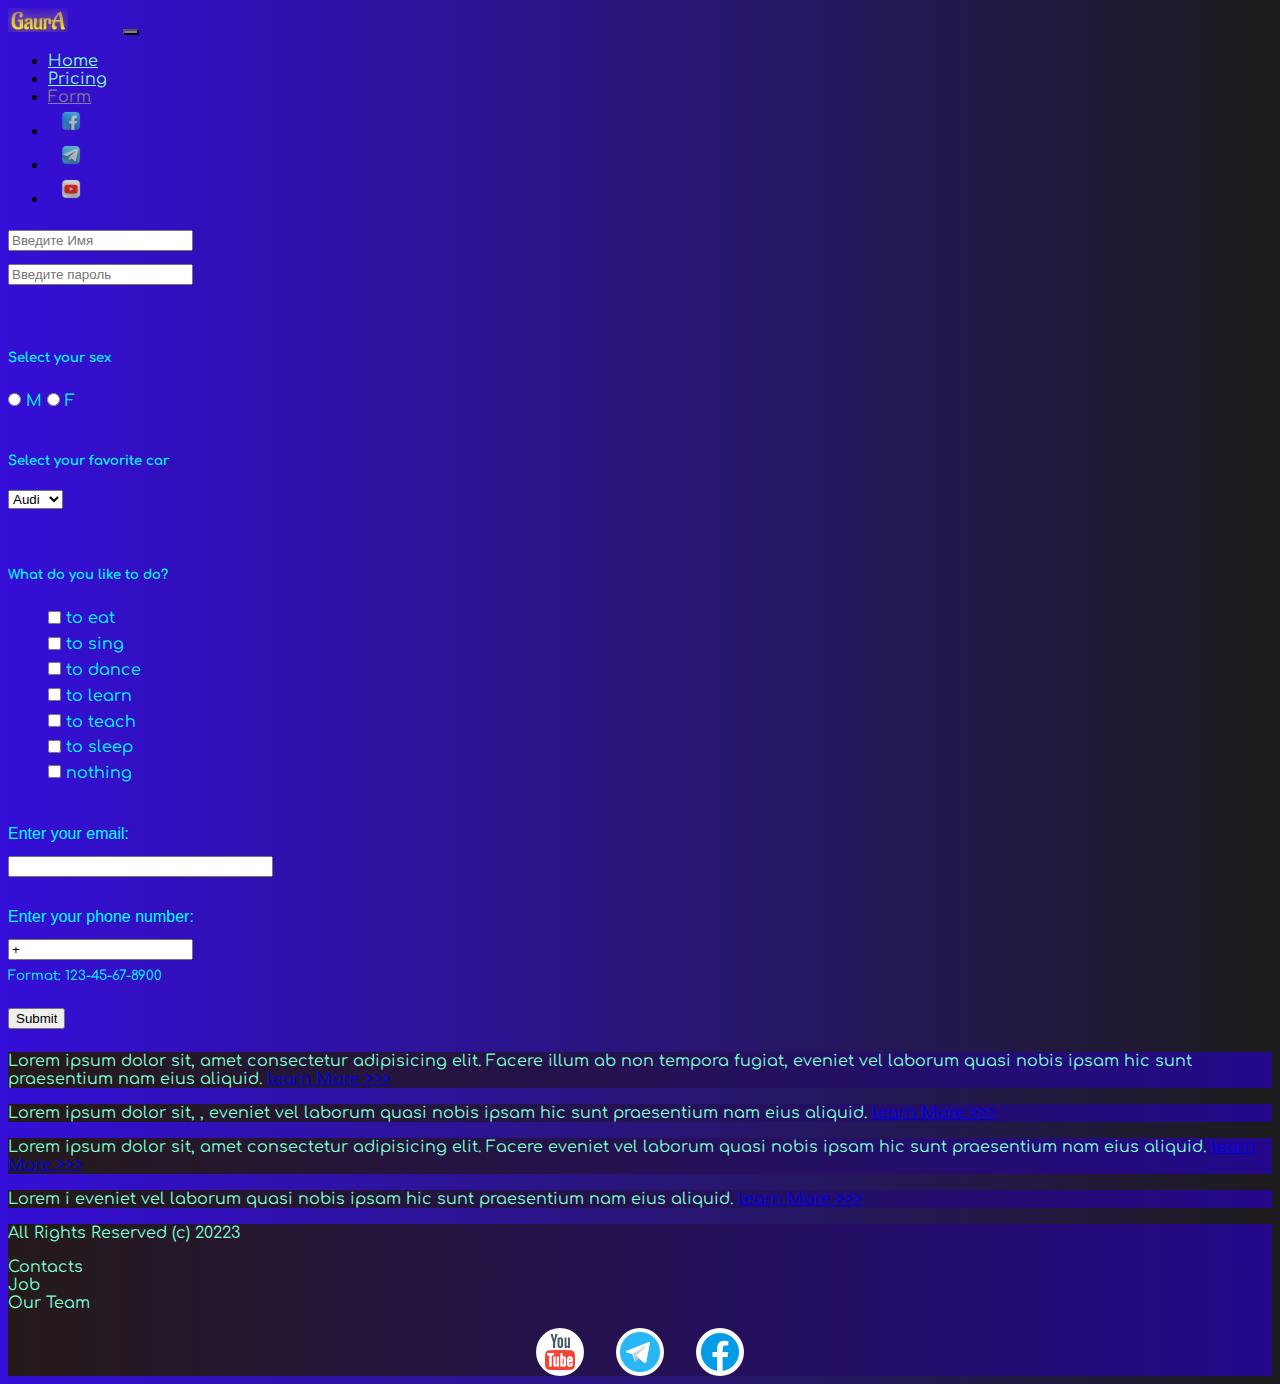
<file: form.html>
<!DOCTYPE html>
<html lang="en">

<head>
    <meta charset="UTF-8" />
    <meta http-equiv="X-UA-Compatible" content="IE=edge" />
    <meta name="viewport" content="width=device-width, initial-scale=1.0" />
    <link href="https://cdn.jsdelivr.net/npm/bootstrap@5.3.0/dist/css/bootstrap.min.css" rel="stylesheet"
        integrity="sha384-9ndCyUaIbzAi2FUVXJi0CjmCapSmO7SnpJef0486qhLnuZ2cdeRhO02iuK6FUUVM" crossorigin="anonymous" />
    <link rel="stylesheet" href="sourse/styles/mycss.css" />
    <link rel="stylesheet" href="sourse/styles/bgvideo.css" />
    <link rel="icon" href="sourse/files/G.png" />
    <title>Gauranga</title>

    <!-- https://www.youtube.com/watch?v=Bmtu5eNnjK8&t=21958s&ab_channel=PythonHubStudio -->
</head>

<body>
    <header>
        <nav class="navbar navbar-expand-lg bg-dark">
            <div class="container-fluid">
                <a class="navbar-brand" href="/">
                    <img src="sourse/files/GaurA.png" alt="..." /></a>

                <button class="navbar-toggler" type="button" data-bs-toggle="collapse" data-bs-target="#navbarNav"
                    aria-controls="navbarNav" aria-expanded="false" aria-label="Toggle navigation">
                    <span class="navbar-toggler-icon"></span>
                </button>
                <div class="collapse navbar-collapse" id="navbarNav">
                    <ul class="navbar-nav">
                        <li class="nav-item">
                            <a class="nav-link" aria-current="page" href="/">Home</a>
                        </li>

                        <li class="nav-item">
                            <a class="nav-link" href="pricing.html">Pricing</a>
                        </li>

                        <li class="nav-item">
                            <a class="nav-link active" href="form.html">Form</a>
                        </li>

                        <li class="nav-item">
                            <a class="nav-link active" href="pricing.html"><img src="sourse/files/facebook-fb.png"
                                    alt="" /></a>
                        </li>
                        <li class="nav-item">
                            <a class="nav-link active" href="pricing.html"><img src="sourse/files/telegram.png"
                                    alt="" /></a>
                        </li>
                        <li class="nav-item">
                            <a class="nav-link active" href="pricing.html"><img src="sourse/files/youtube-yt.png"
                                    alt="" /></a>
                        </li>
                    </ul>
                </div>
            </div>
        </nav>
    </header>

    <section>


        <div class="container-fluid mt-4">
            <div class="row">

                <div class="col-lg-1"></div>
                <div class="col-lg-8 col-md-12">
                    <div class="row">

                    </div>


                    <form method="POST" action="index.php">


                        <div class="form-list">
                            <input type="text" id="name-input" placeholder="Введите Имя">

                            <div class="password">
                                <input type="password" id="password-input" placeholder="Введите пароль" name="password">
                                <a href="#" class="password-control"></a>
                            </div>
                            <br><br>
                            <h5>Select your sex </h5>
                            <input type="radio" id="male-input" name="sex:"> M
                            <input type="radio" id="female-input" name="sex:"> F
                            <br><br>
                            <h5>Select your favorite car</h5>

                            <select>
                                <h5>Select your favorite car</h5>
                                <option value="volvo">Volvo</option>
                                <option value="saab">Saab</option>
                                <option value="vw">VW</option>
                                <option selected="" value="audi">Audi</option>
                            </select>
                            <br><br><br>

                            <h5>What do you like to do?</h5>
                            <ol>
                                <li>
                                    <input type="checkbox" name="a2" value="F"> to eat
                                </li>

                                <li>
                                    <input type="checkbox" name="a2" value="F"> to sing
                                </li>
                                <li>
                                    <input type="checkbox" name="a2" value="F"> to dance
                                </li>
                                <li>
                                    <input type="checkbox" name="a2" value="F"> to learn
                                </li>
                                <li>
                                    <input type="checkbox" name="a2" value="F"> to teach
                                </li>
                                <li>
                                    <input type="checkbox" name="a2" value="F"> to sleep
                                </li>
                                <li>
                                    <input type="checkbox" name="a2" value="F"> nothing
                                </li>

                            </ol>

                            <br>
                            <label for="email">Enter your email:</label>

                            <input type="email" id="email" pattern=".+@gmail.com" size="30" required>
                            <br> <br>


                            <label for="phone">Enter your phone number:</label>

                            <input type="tel" id="phone" name="phone" value="+" pattern="+[0-9]{3}-[0-9]{2}-[0-9]{2}-[0-9]{4}" required>
                            <br>

                            <small>Format: 123-45-67-8900</small>


                            <br><br> <input type="submit" name="send" id="send-form">


                        </div>
                    </form>



                </div>
                <div class="col-lg-3 col-md-12  ">
                    <div class="row px-3">
                        <div class="col-lg-12 sidebar my-4 rounded">
                            <p> Lorem ipsum dolor sit, amet consectetur adipisicing elit. Facere illum ab non tempora
                                fugiat, eveniet vel laborum quasi nobis ipsam hic sunt praesentium nam eius aliquid.
                                <a href="#">learn More >>></a>
                            </p>
                        </div>
                        <div class="col-lg-12 sidebar my-4 rounded">
                            <p> Lorem ipsum dolor sit, , eveniet vel laborum quasi nobis ipsam hic sunt praesentium nam
                                eius aliquid.
                                <a href="#">learn More >>></a>
                            </p>
                        </div>
                        <div class="col-lg-12 sidebar my-4 rounded">
                            <p> Lorem ipsum dolor sit, amet consectetur adipisicing elit. Facere eveniet vel laborum
                                quasi nobis ipsam hic sunt praesentium nam eius aliquid.
                                <a href="#">learn More >>></a>
                            </p>
                        </div>
                        <div class="col-lg-12 sidebar my-4 rounded">
                            <p> Lorem i eveniet vel laborum quasi nobis ipsam hic sunt praesentium nam eius aliquid.
                                <a href="#">learn More >>></a>
                            </p>
                        </div>
                    </div>
                </div>


            </div>
        </div>
    </section>

    <footer class="mt-4">
        <div class="container-fluid">
            <div class="row">
                <div class="col-lg-4 col-md-12 footer-text text-center">
                    <p>All Rights Reserved (c) 20223</p>
                </div>
                <div class="col-lg-4 col-md-12 footer-text text-center">
                    <p>Contacts <br />Job <br />Our Team</p>
                </div>
                <div class="col-lg-4 col-md-12 media-links">
                    <img src="sourse/files/YtbA.gif" alt="" />
                    <img src="sourse/files/telegramA.gif" alt="" />
                    <img src="sourse/files/FBa.gif" alt="" />
                </div>
            </div>
        </div>
    </footer>

    <script src="https://cdn.jsdelivr.net/npm/bootstrap@5.3.0/dist/js/bootstrap.bundle.min.js"
        integrity="sha384-geWF76RCwLtnZ8qwWowPQNguL3RmwHVBC9FhGdlKrxdiJJigb/j/68SIy3Te4Bkz"
        crossorigin="anonymous"></script>

    <script src="https://snipp.ru/cdn/jquery/2.1.1/jquery.min.js"></script>


</body>

</html>
</file>
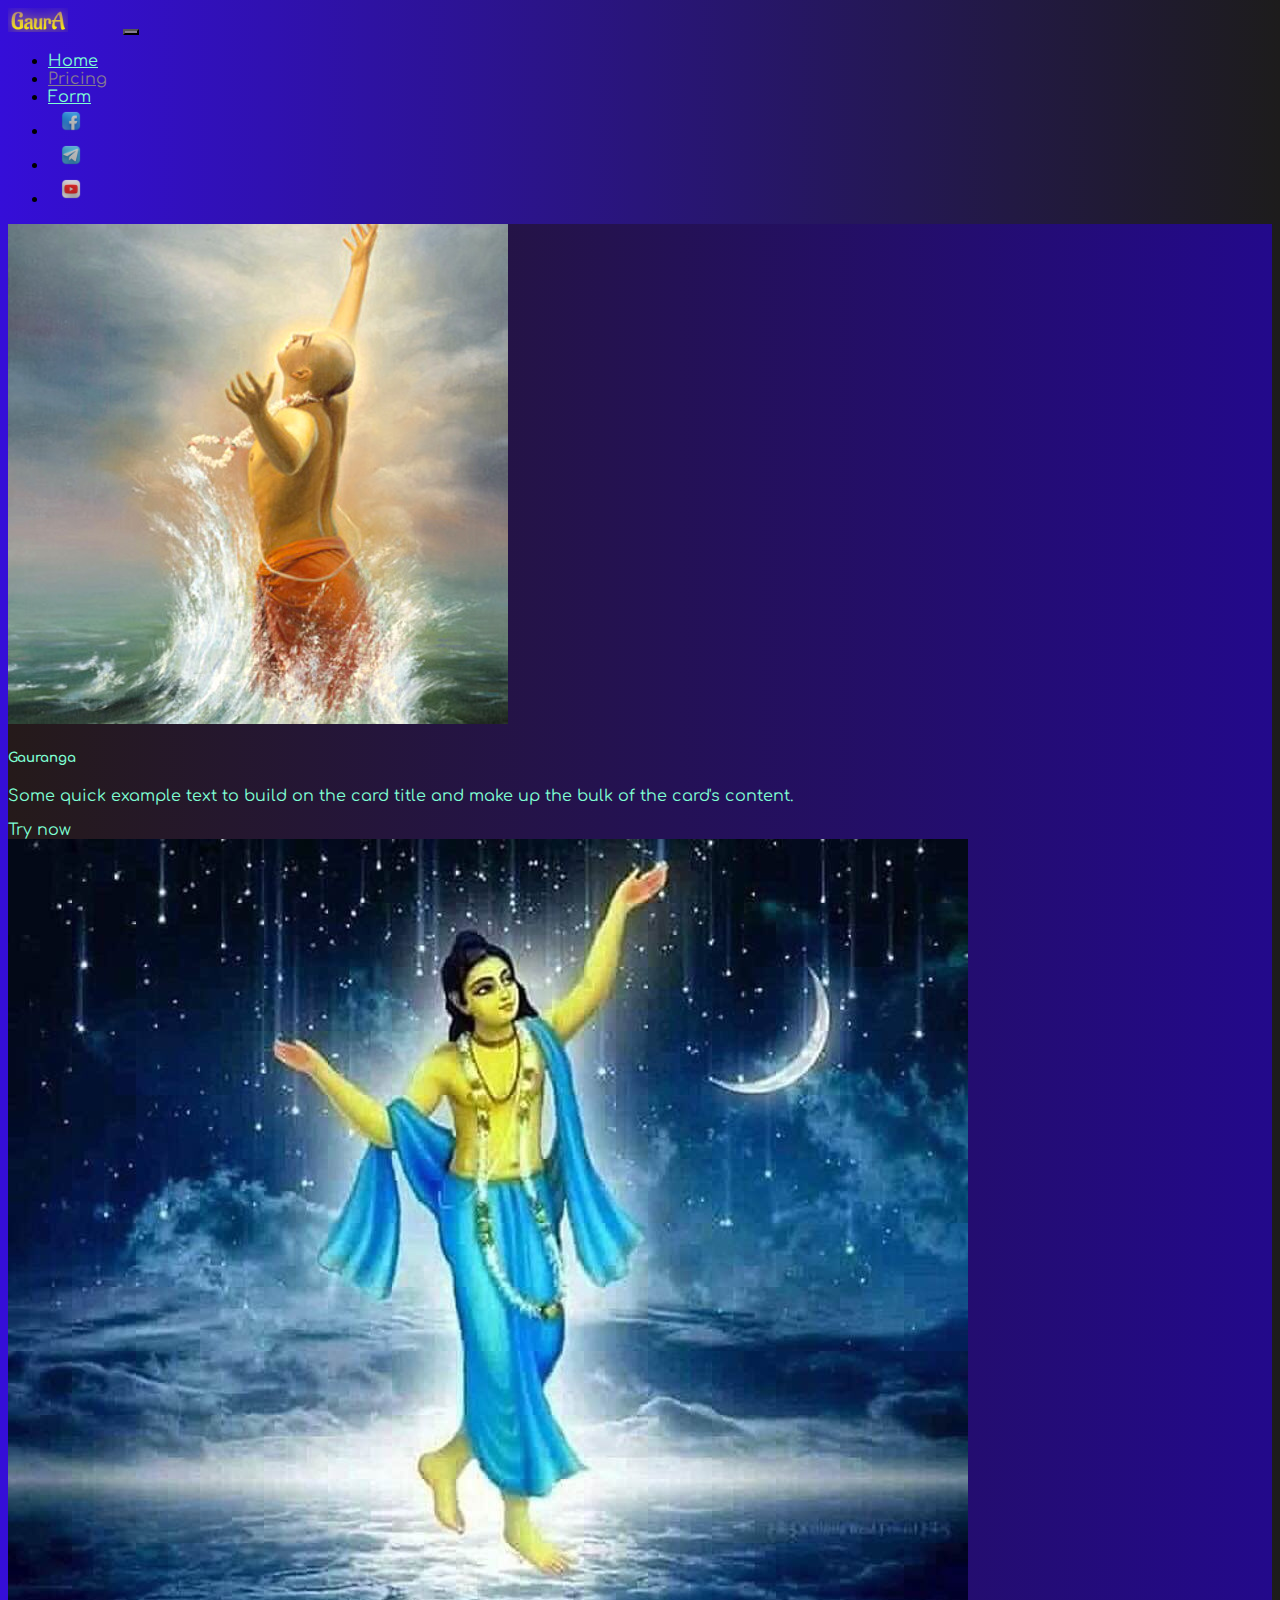
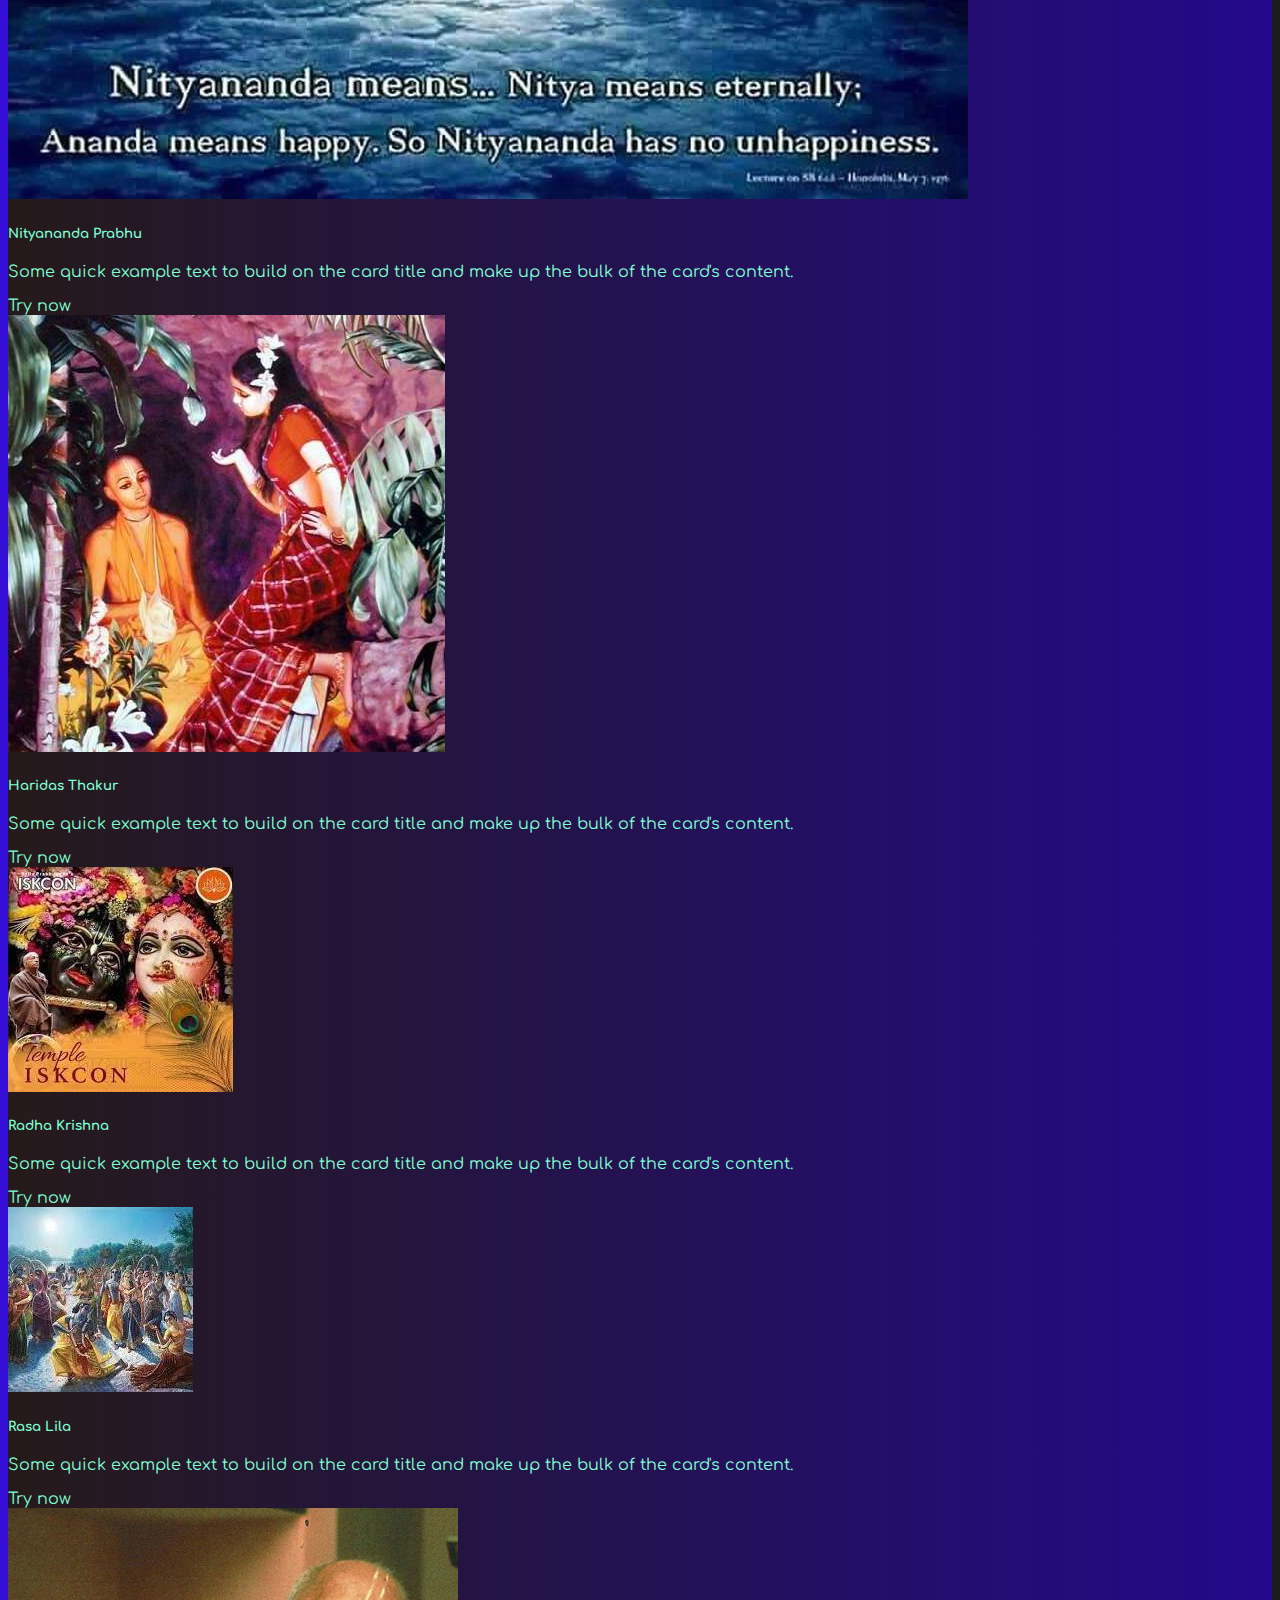
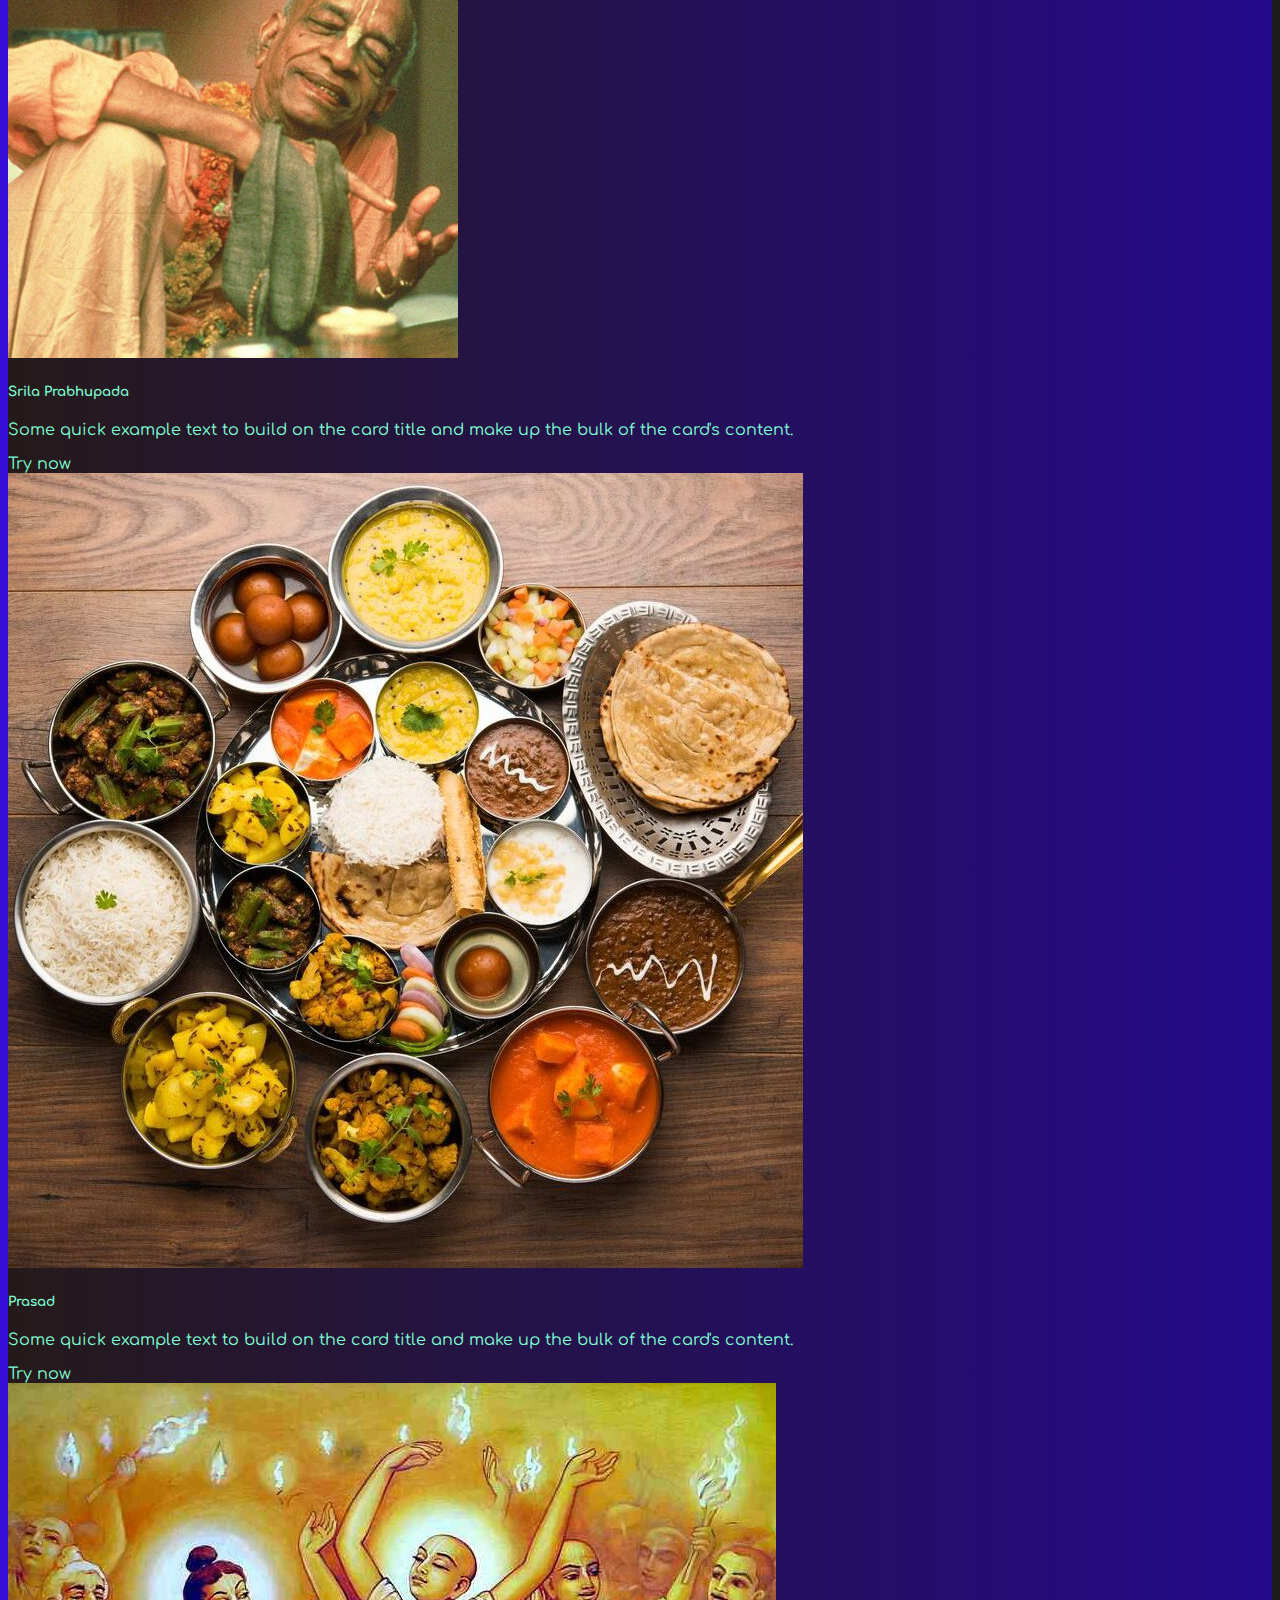
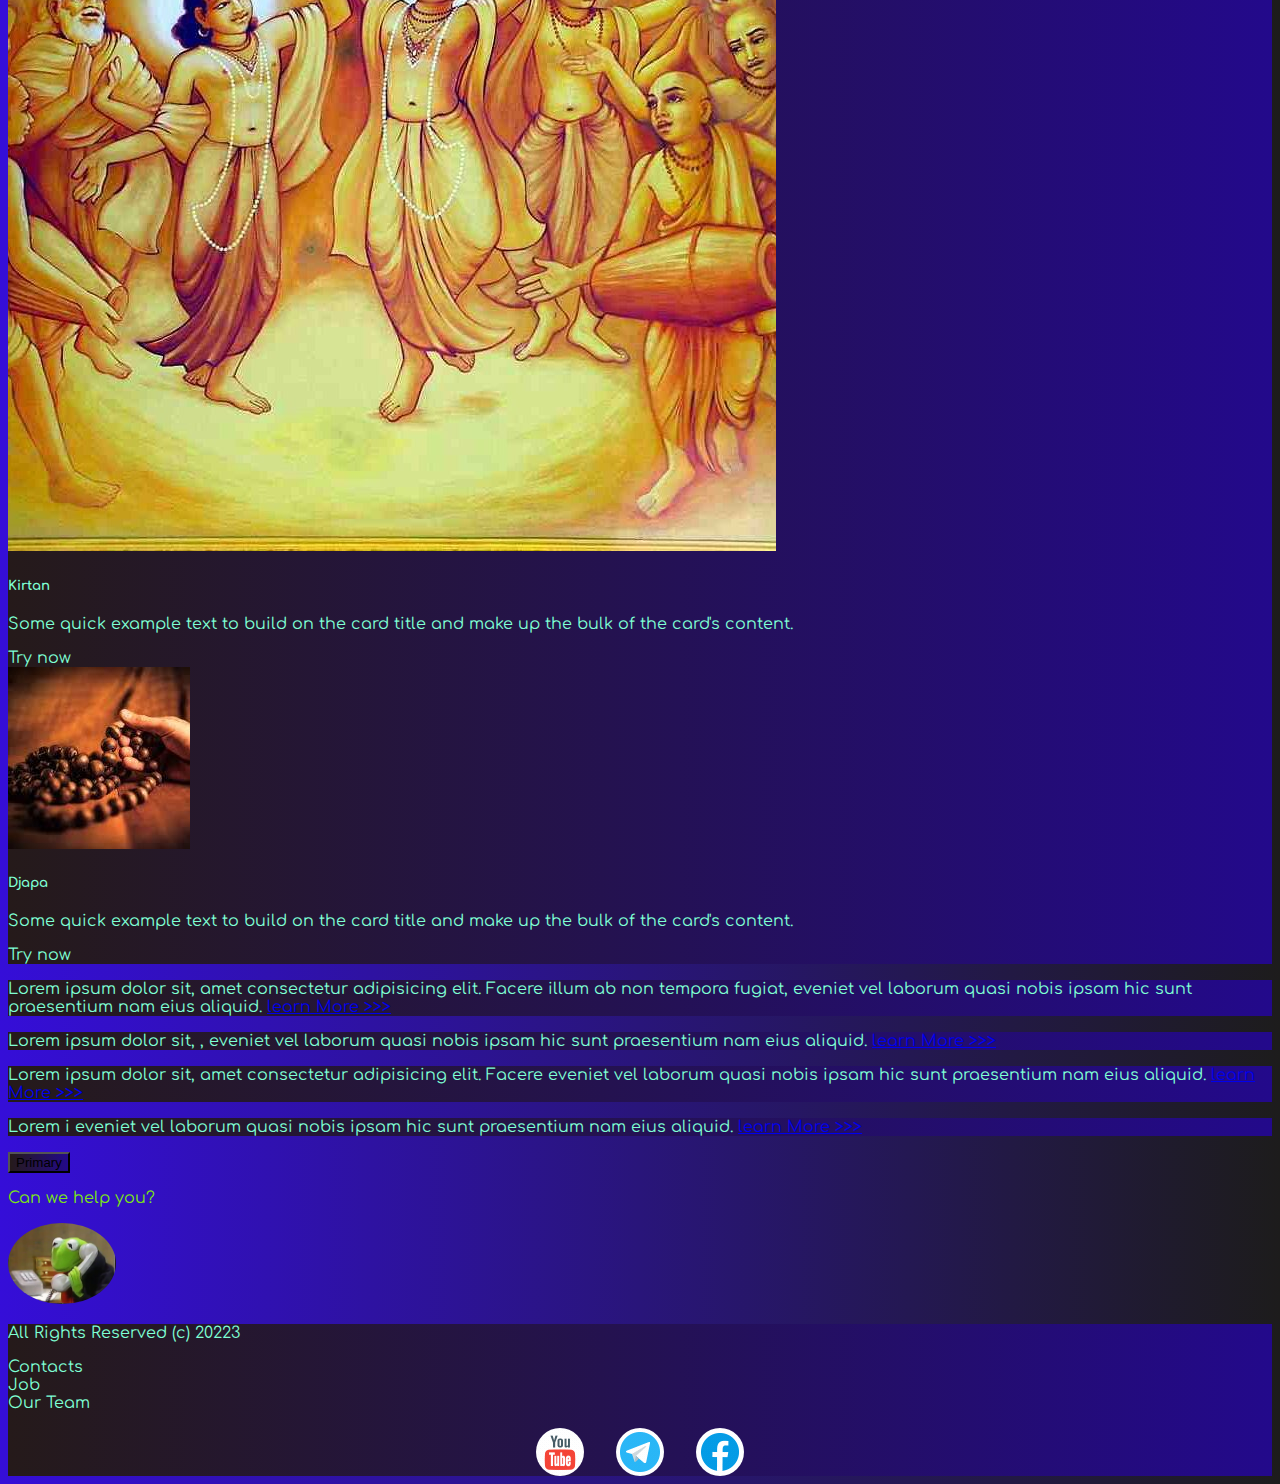
<file: pricing.html>
<!DOCTYPE html>
<html lang="en">

<head>
  <meta charset="UTF-8" />
  <meta http-equiv="X-UA-Compatible" content="IE=edge" />
  <meta name="viewport" content="width=device-width, initial-scale=1.0" />
  <link href="https://cdn.jsdelivr.net/npm/bootstrap@5.3.0/dist/css/bootstrap.min.css" rel="stylesheet"
    integrity="sha384-9ndCyUaIbzAi2FUVXJi0CjmCapSmO7SnpJef0486qhLnuZ2cdeRhO02iuK6FUUVM" crossorigin="anonymous" />
  <link rel="stylesheet" href="sourse/styles/mycss.css" />
  <link rel="stylesheet" href="sourse/styles/bgvideo.css" />
  <link rel="icon" href="sourse/files/G.png" />
  <title>Gauranga</title>

  <!-- https://www.youtube.com/watch?v=Bmtu5eNnjK8&t=21958s&ab_channel=PythonHubStudio -->
</head>

<body>
  <header>
    <nav class="navbar navbar-expand-lg bg-dark">
      <div class="container-fluid">
        <a class="navbar-brand" href="/">
          <img src="sourse/files/GaurA.png" alt="..." /></a>

        <button class="navbar-toggler" type="button" data-bs-toggle="collapse" data-bs-target="#navbarNav"
          aria-controls="navbarNav" aria-expanded="false" aria-label="Toggle navigation">
          <span class="navbar-toggler-icon"></span>
        </button>
        <div class="collapse navbar-collapse" id="navbarNav">
          <ul class="navbar-nav">
            <li class="nav-item">
              <a class="nav-link " aria-current="page" href="/">Home</a>
            </li>

            <li class="nav-item">
              <a class="nav-link active" href="pricing.html">Pricing</a>
            </li>

            <li class="nav-item">
              <a class="nav-link " href="form.html">Form</a>
            </li>

            <li class="nav-item">
              <a class="nav-link active" href="pricing.html"><img src="sourse/files/facebook-fb.png" alt="" /></a>
            </li>
            <li class="nav-item">
              <a class="nav-link active" href="pricing.html"><img src="sourse/files/telegram.png" alt="" /></a>
            </li>
            <li class="nav-item">
              <a class="nav-link active" href="pricing.html"><img src="sourse/files/youtube-yt.png" alt="" /></a>
            </li>
          </ul>
        </div>
      </div>
    </nav>
  </header>

  <section>
    <div class="container-fluid mt-4">
      <div class="row">
        <div class="col-lg-1"></div>

        <div class="col-lg-8 col-md-12">
          <div class="row">
            <div class="col-lg-4 col-md-6 mt-4">
              <div class="card">
                <a href=""><img src="sourse/images/gaura.jpg" class="card-img-top" alt="gauranga" /></a>
                <div class="card-body">
                  <h5 class="card-title"><a href="">Gauranga</a></h5>
                  <p class="card-text">
                    <a href="">
                      Some quick example text to build on the card title and
                      make up the bulk of the card's content.
                    </a>
                  </p>
                  <a href="#" class="btn btn-primary">Try now</a>
                </div>
              </div>
            </div>
            <div class="col-lg-4 col-md-6 mt-4">
              <div class="card">
                <img src="sourse/images/nityananda.jpg" class="card-img-top" alt="nityananda" />
                <div class="card-body">
                  <h5 class="card-title">Nityananda Prabhu</h5>
                  <p class="card-text">
                    Some quick example text to build on the card title and
                    make up the bulk of the card's content.
                  </p>
                  <a href="#" class="btn btn-primary">Try now</a>
                </div>
              </div>
            </div>
            <div class="col-lg-4 col-md-6 mt-4">
              <div class="card">
                <img src="sourse/images/Haridas-Thakur.jpg" class="card-img-top" alt="Haridas-Thakur" />
                <div class="card-body">
                  <h5 class="card-title">Haridas Thakur</h5>
                  <p class="card-text">
                    Some quick example text to build on the card title and
                    make up the bulk of the card's content.
                  </p>
                  <a href="#" class="btn btn-primary">Try now</a>
                </div>
              </div>
            </div>

            <div class="col-lg-4 col-md-6 mt-4">
              <div class="card">
                <img src="sourse/images/rk3.jpg" class="card-img-top" alt="Radha Krishna" />
                <div class="card-body">
                  <h5 class="card-title">Radha Krishna</h5>
                  <p class="card-text">
                    Some quick example text to build on the card title and
                    make up the bulk of the card's content.
                  </p>
                  <a href="#" class="btn btn-primary">Try now</a>
                </div>
              </div>
            </div>
            <div class="col-lg-4 col-md-6 mt-4">
              <div class="card">
                <img src="sourse/images/rasalila.jpg" class="card-img-top" alt="rasa lila" />
                <div class="card-body">
                  <h5 class="card-title">Rasa Lila</h5>
                  <p class="card-text">
                    Some quick example text to build on the card title and
                    make up the bulk of the card's content.
                  </p>
                  <a href="#" class="btn btn-primary">Try now</a>
                </div>
              </div>
            </div>
            <div class="col-lg-4 col-md-6 mt-4">
              <div class="card">
                <img src="sourse/images/prabhupad.jpg" class="card-img-top" alt="prabhupad" />
                <div class="card-body">
                  <h5 class="card-title">Srila Prabhupada</h5>
                  <p class="card-text">
                    Some quick example text to build on the card title and
                    make up the bulk of the card's content.
                  </p>
                  <a href="#" class="btn btn-primary">Try now</a>
                </div>
              </div>
            </div>

            <div class="col-lg-4 col-md-6 mt-4">
              <div class="card">
                <img src="sourse/images/prasad.jpg" class="card-img-top" alt="prasad" />
                <div class="card-body">
                  <h5 class="card-title">Prasad</h5>
                  <p class="card-text">
                    Some quick example text to build on the card title and
                    make up the bulk of the card's content.
                  </p>
                  <a href="#" class="btn btn-primary">Try now</a>
                </div>
              </div>
            </div>
            <div class="col-lg-4 col-md-6 mt-4">
              <div class="card">
                <img src="sourse/images/kirtan.jpg" class="card-img-top" alt="kirtan" />
                <div class="card-body">
                  <h5 class="card-title">Kirtan</h5>
                  <p class="card-text">
                    Some quick example text to build on the card title and
                    make up the bulk of the card's content.
                  </p>
                  <a href="#" class="btn btn-primary">Try now</a>
                </div>
              </div>
            </div>

            <div class="col-lg-4 col-md-6 mt-4">
              <div class="card">
                <img src="sourse/images/djapa.jpg" class="card-img-top" alt="djapa" />
                <div class="card-body">
                  <h5 class="card-title">Djapa</h5>
                  <p class="card-text">
                    Some quick example text to build on the card title and
                    make up the bulk of the card's content.
                  </p>
                  <a href="#" class="btn btn-primary">Try now</a>
                </div>
              </div>
            </div>
          </div>
        </div>

        <div class="col-lg-3 col-md-12">
          <div class="row px-3">
            <div class="col-lg-12 sidebar my-4 rounded">
              <p>
                Lorem ipsum dolor sit, amet consectetur adipisicing elit.
                Facere illum ab non tempora fugiat, eveniet vel laborum quasi
                nobis ipsam hic sunt praesentium nam eius aliquid.
                <a href="#">learn More >>></a>
              </p>
            </div>
            <div class="col-lg-12 sidebar my-4 rounded">
              <p>
                Lorem ipsum dolor sit, , eveniet vel laborum quasi nobis ipsam
                hic sunt praesentium nam eius aliquid.
                <a href="#">learn More >>></a>
              </p>
            </div>
            <div class="col-lg-12 sidebar my-4 rounded">
              <p>
                Lorem ipsum dolor sit, amet consectetur adipisicing elit.
                Facere eveniet vel laborum quasi nobis ipsam hic sunt
                praesentium nam eius aliquid.
                <a href="#">learn More >>></a>
              </p>
            </div>
            <div class="col-lg-12 sidebar my-4 rounded">
              <p>
                Lorem i eveniet vel laborum quasi nobis ipsam hic sunt
                praesentium nam eius aliquid.
                <a href="#">learn More >>></a>
              </p>
            </div>
          </div>
        </div>

        <div class="col-lg-12 col-md-12 text-center mt-4">
          <button type="button" class="btn btn-outline-primary btn-lg my-4">
            Primary
          </button>
        </div>

        <div class="col-lg-12 col-md-12 text-center mt-4 card-animation">

          <a href=" https://www.youtube.com/watch?v=Bmtu5eNnjK8&t=21958s&ab_channel=PythonHubStudio" target="_blank">
            <p>Can we help you?</p>
          </a>
        </div>
        <div class="col-lg-12 col-md-12 text-center ph-help">
          <img class="call-animation" src="sourse/files/frog.gif" alt="" />
        </div>
      </div>
    </div>
  </section>

  <footer class="mt-4">
    <div class="container-fluid">
      <div class="row">
        <div class="col-lg-4 col-md-12 footer-text text-center">
          <p>All Rights Reserved (c) 20223</p>
        </div>
        <div class="col-lg-4 col-md-12 footer-text text-center">
          <p>Contacts <br />Job <br />Our Team</p>
        </div>
        <div class="col-lg-4 col-md-12 media-links">
          <img src="sourse/files/YtbA.gif" alt="" />
          <img src="sourse/files/telegramA.gif" alt="" />
          <img src="sourse/files/FBa.gif" alt="" />
        </div>
      </div>
    </div>
  </footer>

  <script src="https://cdn.jsdelivr.net/npm/bootstrap@5.3.0/dist/js/bootstrap.bundle.min.js"
    integrity="sha384-geWF76RCwLtnZ8qwWowPQNguL3RmwHVBC9FhGdlKrxdiJJigb/j/68SIy3Te4Bkz"
    crossorigin="anonymous"></script>
</body>

</html>
</file>
<file: sourse/styles/mycss.css>
@import url("https://fonts.googleapis.com/css?family=Comfortaa&display=swap");


body{
    font-family: Comfortaa, serif;
    background: linear-gradient(90deg, #350ED8 0%, #1D1C1C 100%);
}
/* p{
    color: aquamarine;
} */
.nav-link{
    color: aquamarine;
}

.navbar-nav .nav-link.active{
    color: rgb(134, 124, 145);
}
.navbar-brand img{
    margin-right: 50px;
    width: 60px;
}
.navbar-toggler{
    background-color: rgb(134, 124, 145) ;
}
.sidebar{
    color: aquamarine;
    background: linear-gradient(270deg, #23098b 0%, #251a1a 100%);
}
.card{
    background: linear-gradient(270deg, #23098b 0%, #251a1a 100%); 
    color: aquamarine;   
}
.card a {
    text-decoration: none;
    color: aquamarine;
}


.slide-text,
.footer-text{
  color: aquamarine;  
  margin: auto auto;
}
@media (max-width: 755px) {
    .carousel-indicators{
        display: none;
    }
}




footer,
.btn-outline-primary {
    background: linear-gradient(270deg, #23098b 0%, #251a1a 100%);  

}
.media-links{
    display: flex;
    justify-content: center;
    align-items: center;
    border-radius: 20%;
}
.media-links img {
   
    margin-inline: 1em;
    border-radius: 50%;
}
.nav-item img{
    margin-inline: 0.5em;
    width: 30px;
    border-radius: 50%;
}
.ph-help img{
    width: 108px;
    border-radius: 50%; 
}

.call-animation:hover {
    animation: froggy 4s ease 0s infinite normal forwards;
}

@keyframes froggy {
	0% {
		opacity: 0;
		transform: rotate(-540deg) scale(2);
	}

	100% {
		opacity: 1;
		transform: rotate(0) scale(1);
	}
}
.card-animation:hover  {
    animation: cardAnim 1s ease 0s 2 normal forwards;
   
}
.card-animation a {
    text-decoration: none;
    color: rgb(124, 231, 17);
}
@keyframes cardAnim {
	0% {
		transform: translate(0);
	}

	20% {
		transform: translate(-2px, 2px);
	}

	40% {
		transform: translate(-2px, -2px);
	}

	60% {
		transform: translate(2px, 2px);
	}

	80% {
		transform: translate(2px, -2px);
	}

	100% {
		transform: translate(0);
	}
}
.card:hover{
    animation: cardAnim 1s ease 0s 2 normal forwards;
}

.form-list{
    color: aqua;

}
.form-list ol{
    list-style: none;
}

label {
    display: block;
    font: 1rem 'Fira Sans', sans-serif;
}

input,
label {
    margin: 0.4rem 0;
}
</file>
<file: sourse/styles/bgvideo.css>
.bg-video {
  height: 25lh;
  width: 100%;
  position: relative;
  display: flex;
  justify-content: center;
  align-items: center;
}

.bg-video video {
  height: 20lh;
  width: 100%;
  position: absolute;
  top: 0;
  left: 0;
  object-fit: cover;
  z-index: 1;
}


.videotext{
    color: rgb(238, 243, 241);
    z-index: 2;
}

.videotext2 {
    color: aquamarine;
    z-index: 2;
    font-size: 50px;
}
.effect {
    height: 20lh;
    width: 100%;
    position: absolute;
    top: 0;
    left: 0;
    object-fit: cover;
    z-index: 1;
    background-color: rgba(0, 0, 0, 0.479);
  }
</file>
